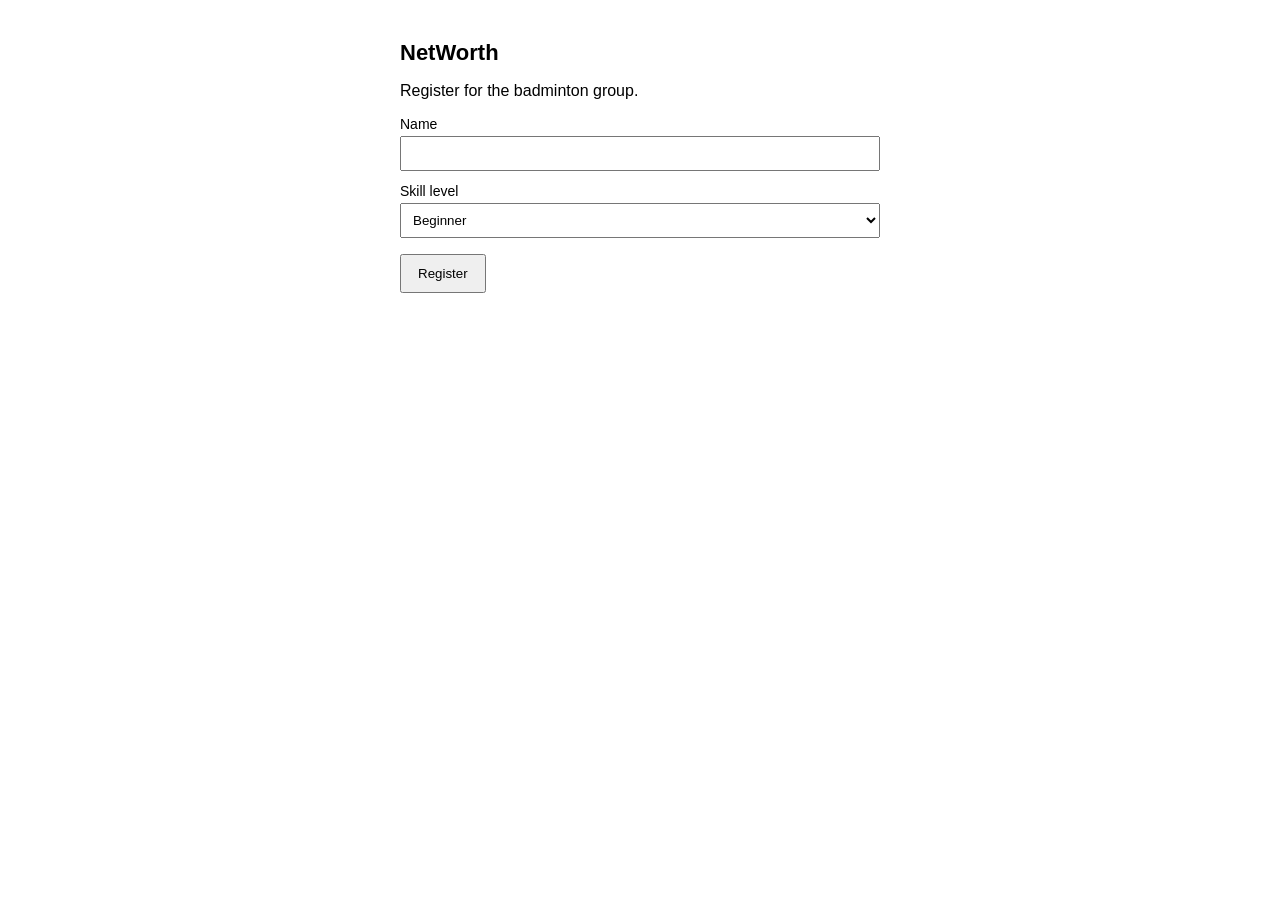
<file: index.html>
<!DOCTYPE html>
<html lang="en">
<head>
<meta charset="UTF-8">
<title>NetWorth - Badminton Rankings</title>
<style>
  body { font-family: sans-serif; max-width: 480px; margin: 40px auto; padding: 0 16px; }
  h1 { font-size: 22px; }
  label { display: block; margin-top: 12px; font-size: 14px; }
  input, select { width: 100%; padding: 8px; margin-top: 4px; box-sizing: border-box; }
  button { margin-top: 16px; padding: 10px 16px; cursor: pointer; }
  #result { margin-top: 16px; font-size: 14px; }
</style>
</head>
<body>
  <h1>NetWorth</h1>
  <p>Register for the badminton group.</p>

  <form id="register-form">
    <label>Name
      <input type="text" id="name" required>
    </label>
    <label>Skill level
      <select id="skill_level">
        <option value="beginner">Beginner</option>
        <option value="intermediate">Intermediate</option>
        <option value="advanced">Advanced</option>
      </select>
    </label>
    <button type="submit">Register</button>
  </form>

  <div id="result"></div>

  <script>
    // Replace with your deployed API Gateway URL (see CloudFormation output: ApiUrl)
    const API_BASE_URL = 'https://REPLACE_ME.execute-api.REGION.amazonaws.com/prod';

    document.getElementById('register-form').addEventListener('submit', async (e) => {
      e.preventDefault();
      const name = document.getElementById('name').value;
      const skill_level = document.getElementById('skill_level').value;
      const resultEl = document.getElementById('result');
      resultEl.textContent = 'Registering...';

      try {
        const res = await fetch(`${API_BASE_URL}/register`, {
          method: 'POST',
          headers: { 'Content-Type': 'application/json' },
          body: JSON.stringify({ name, skill_level })
        });
        const data = await res.json();
        if (res.ok) {
          resultEl.textContent = `Registered! Player ID: ${data.player_id}`;
        } else {
          resultEl.textContent = `Error: ${data.error}`;
        }
      } catch (err) {
        resultEl.textContent = `Request failed: ${err.message}`;
      }
    });
  </script>
</body>
</html>
</file>
